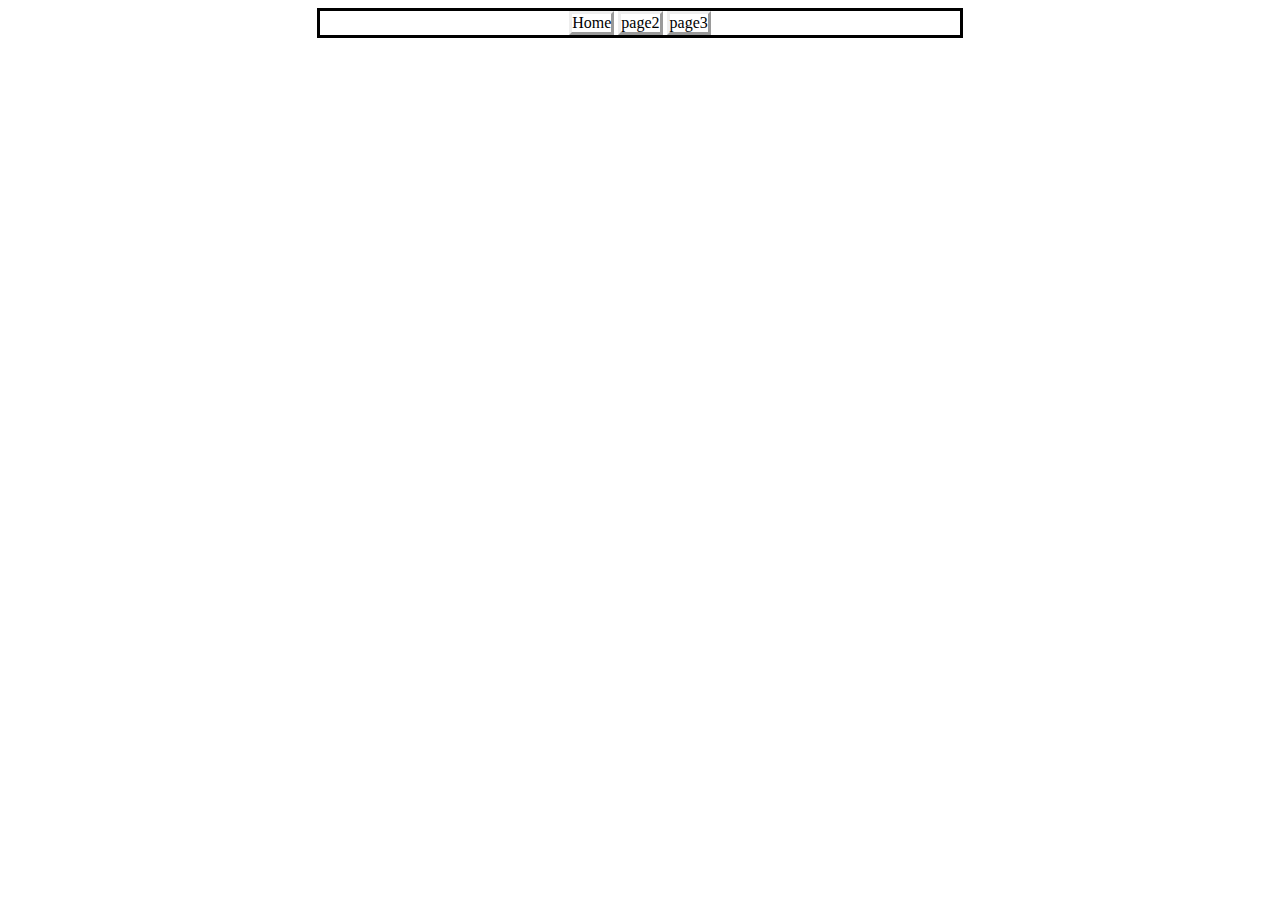
<file: page1.html>
<!DOCTYPE html>
<html>


    <head>
        <link rel="stylesheet" href="styles.css">
    </head>


    <body>
        <ul class="nav">
            <li><a href="index.html">Home</a></li>
            <li><a href="page2.html">page2</a></li>
            <li><a href="page3.html">page3</a></li>
        </ul>
       

    </body>

</html>
</file>
<file: styles.css>
.nav {
    list-style: none;
    padding-left: 0;

    border-style: solid;

    width: 50vw;
    margin: auto;

    text-align: center;
}

.nav>li {
    display: inline-block;
    border-style: outset;
}

.nav>li>a{
    text-decoration: none;
    color: black;
}

.nav>li>:hover{
    background-color: rgb(255, 0, 0);
}
</file>
